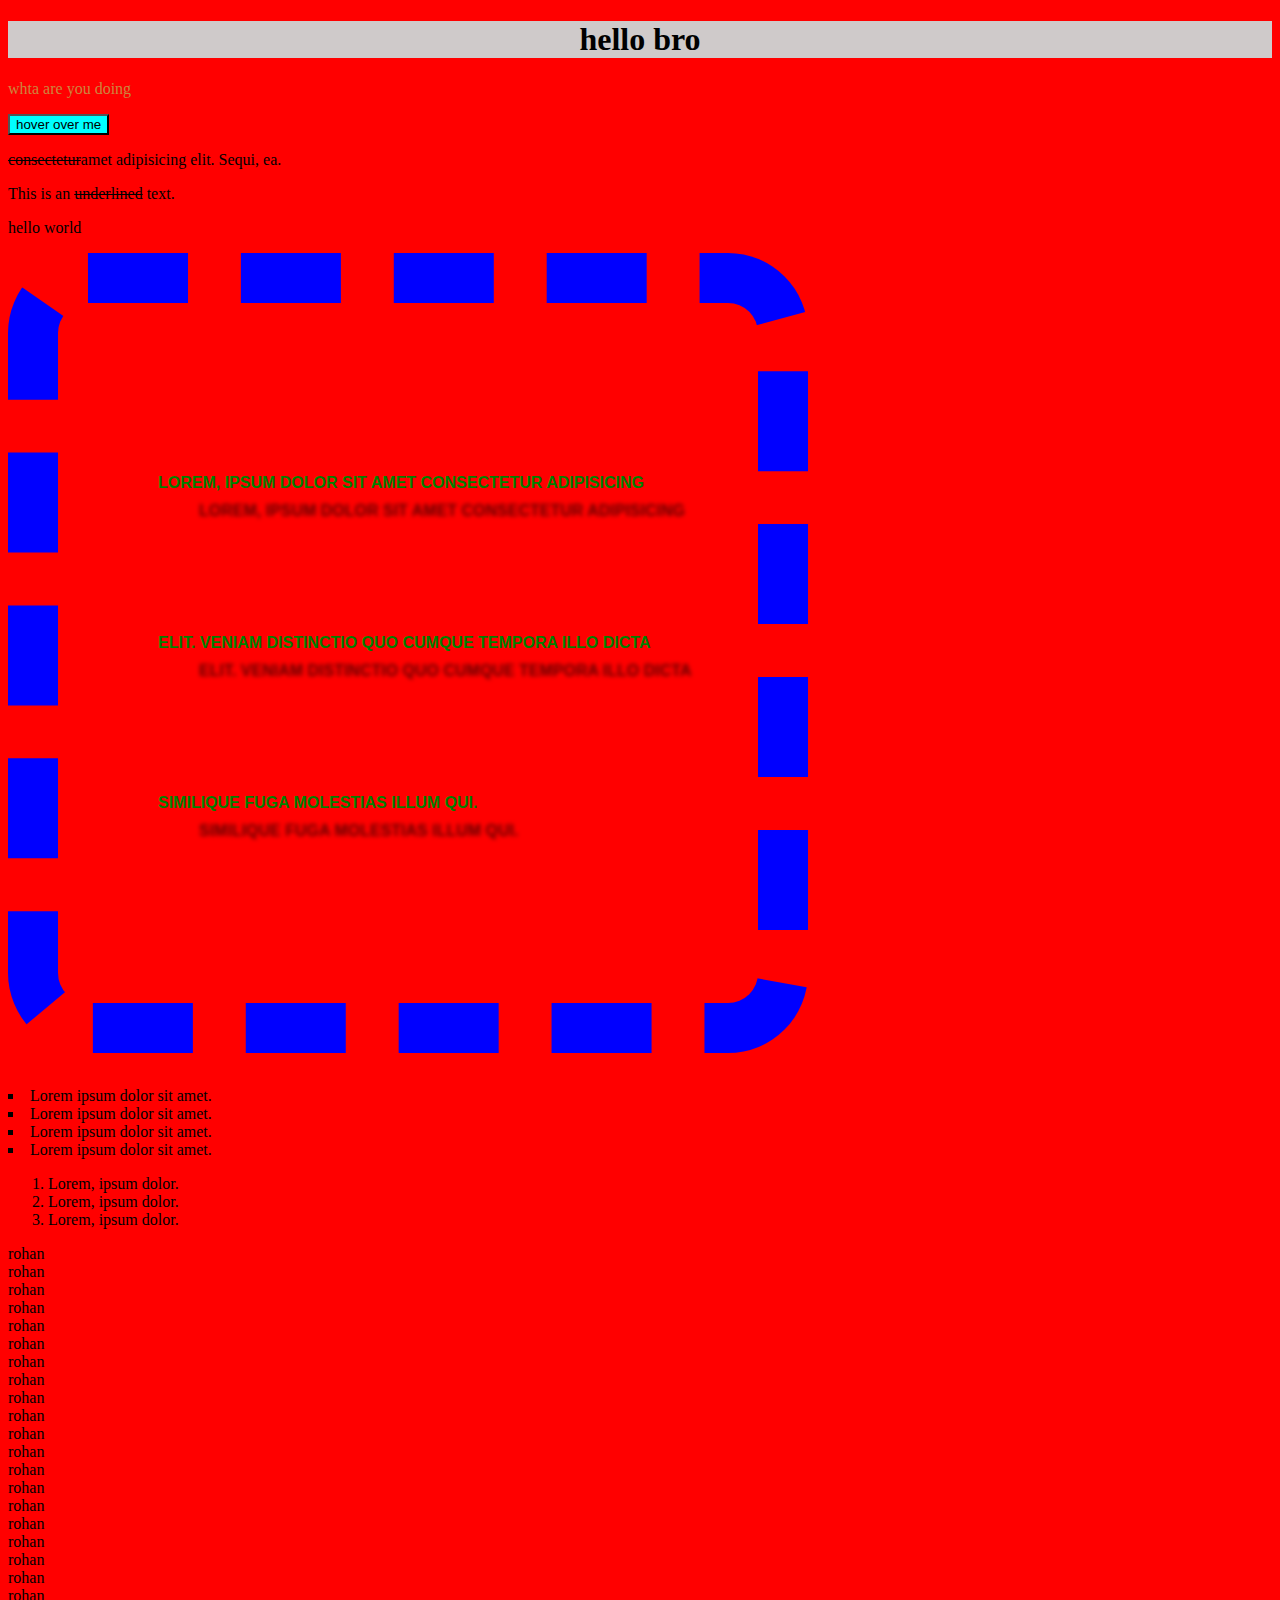
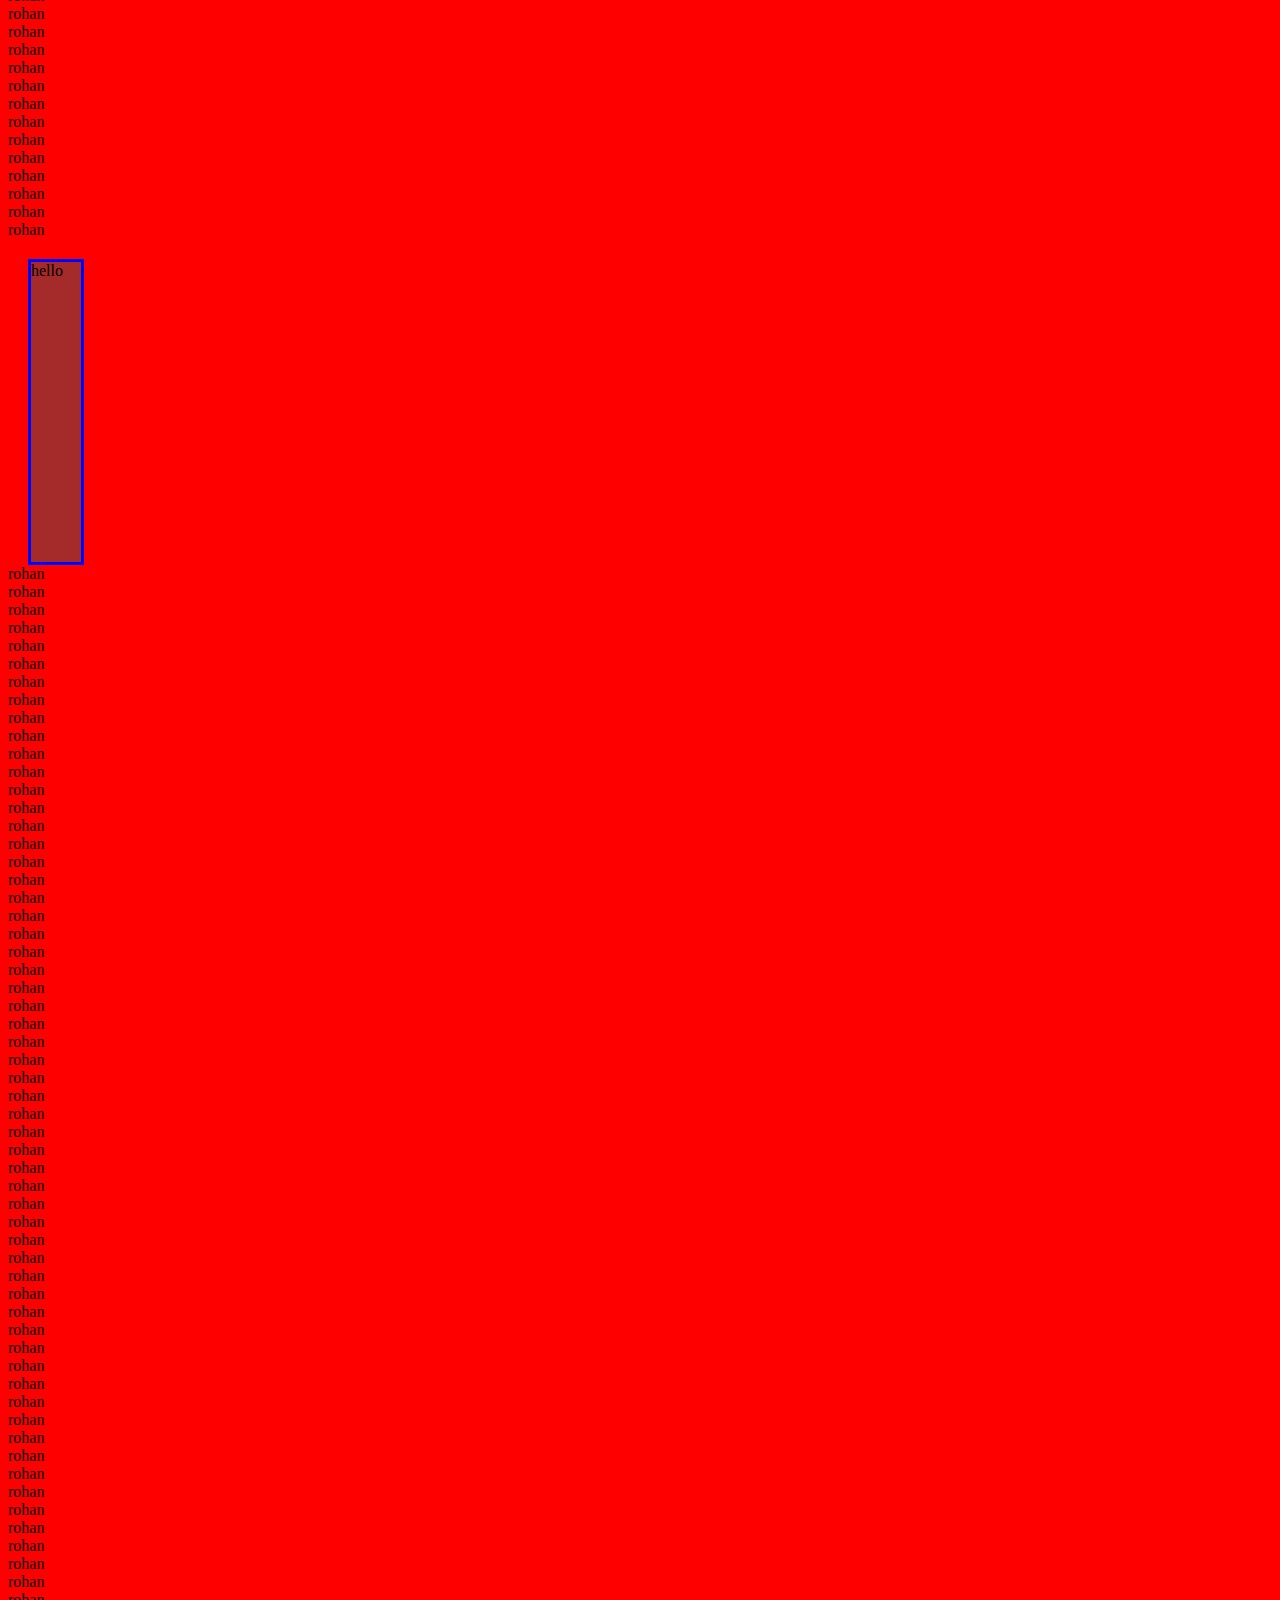
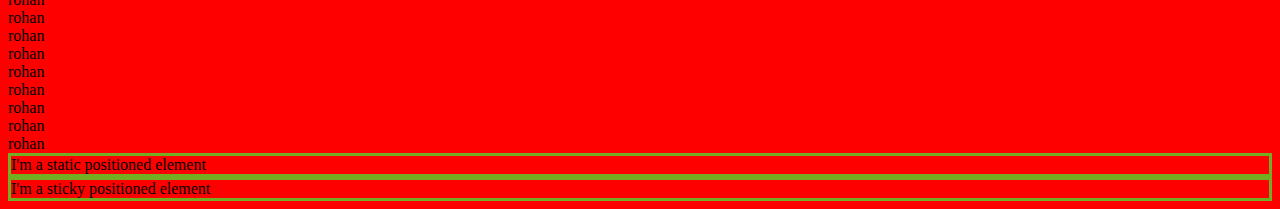
<file: index.html>
<!DOCTYPE html>
<html lang="en">
  <head>
    <link rel="stylesheet" href="style.css" />
  </head>
  <body>
    <!-- <h1 style="color: blue; text-align: center;" >hello good morning</h1> -->
    <h1>hello bro</h1>
    <p id="ui">whta are you doing</p>
    <a href="#"> <button>hover over me</button></a>
    <p clss="ashit"> <span class="underline">consectetur</span>amet  adipisicing elit. Sequi, ea.</p>
    <p class="example">This is an <span class="underline">underlined</span> text.</p>
    <p>hello world</p>
    <p id="porter">Lorem, ipsum dolor sit amet consectetur adipisicing elit. Veniam distinctio quo cumque tempora illo dicta similique fuga molestias illum qui.</p>
    <ul class="hello" >
      <li>Lorem ipsum dolor sit amet.</li>
      <li>Lorem ipsum dolor sit amet.</li>
      <li>Lorem ipsum dolor sit amet.</li>
      <li>Lorem ipsum dolor sit amet.</li>
    </ul>

    <ol class="bit">
      <li>Lorem, ipsum dolor.</li>
      <li>Lorem, ipsum dolor.</li>
      <li>Lorem, ipsum dolor.</li>
    </ol>
    <ui>
      <li>rohan</li>
      <li>rohan</li>
      <li>rohan</li>
      <li>rohan</li>
      <li>rohan</li>
      <li>rohan</li>
      <li>rohan</li>
      <li>rohan</li>
      <li>rohan</li>
      <li>rohan</li>
      <li>rohan</li>
      <li>rohan</li>
      <li>rohan</li>
      <li>rohan</li>
      <li>rohan</li>
      <li>rohan</li>
      <li>rohan</li>
      <li>rohan</li>
      <li>rohan</li>
      <li>rohan</li>
      <li>rohan</li>
      <li>rohan</li>
      <li>rohan</li>
      <li>rohan</li>
      <li>rohan</li>
      <li>rohan</li>
      <li>rohan</li>
      <li>rohan</li>
      <li>rohan</li>
      <li>rohan</li>
      <li>rohan</li>
      <li>rohan</li>
      <li>rohan</li>
    </ui>
  <div class="rim">hello</div>
  <ui>
    <li>rohan</li>
    <li>rohan</li>
    <li>rohan</li>
    <li>rohan</li>
    <li>rohan</li>
    <li>rohan</li>
    <li>rohan</li>
    <li>rohan</li>
    <li>rohan</li>
    <li>rohan</li>
    <li>rohan</li>
    <li>rohan</li>
    <li>rohan</li>
    <li>rohan</li>
    <li>rohan</li>
    <li>rohan</li>
    <li>rohan</li>
    <li>rohan</li>
    <li>rohan</li>
    <li>rohan</li>
    <li>rohan</li>
    <li>rohan</li>
    <li>rohan</li>
    <li>rohan</li>
    <li>rohan</li>
    <li>rohan</li>
    <li>rohan</li>
    <li>rohan</li>
    <li>rohan</li>
    <li>rohan</li>
    <li>rohan</li>
    <li>rohan</li>
    <li>rohan</li>
  </ui>
  <ui>
    <li>rohan</li>
    <li>rohan</li>
    <li>rohan</li>
    <li>rohan</li>
    <li>rohan</li>
    <li>rohan</li>
    <li>rohan</li>
    <li>rohan</li>
    <li>rohan</li>
    <li>rohan</li>
    <li>rohan</li>
    <li>rohan</li>
    <li>rohan</li>
    <li>rohan</li>
    <li>rohan</li>
    <li>rohan</li>
    <li>rohan</li>
    <li>rohan</li>
    <li>rohan</li>
    <li>rohan</li>
    <li>rohan</li>
    <li>rohan</li>
    <li>rohan</li>
    <li>rohan</li>
    <li>rohan</li>
    <li>rohan</li>
    <li>rohan</li>
    <li>rohan</li>
    <li>rohan</li>
    <li>rohan</li>
    <li>rohan</li>
    <li>rohan</li>
    <li>rohan</li>
  </ui>
  <div class="static">I'm a static positioned element</div>
  <div class="sticky">I'm a sticky positioned element</div>

  </body>
</html>
</file>
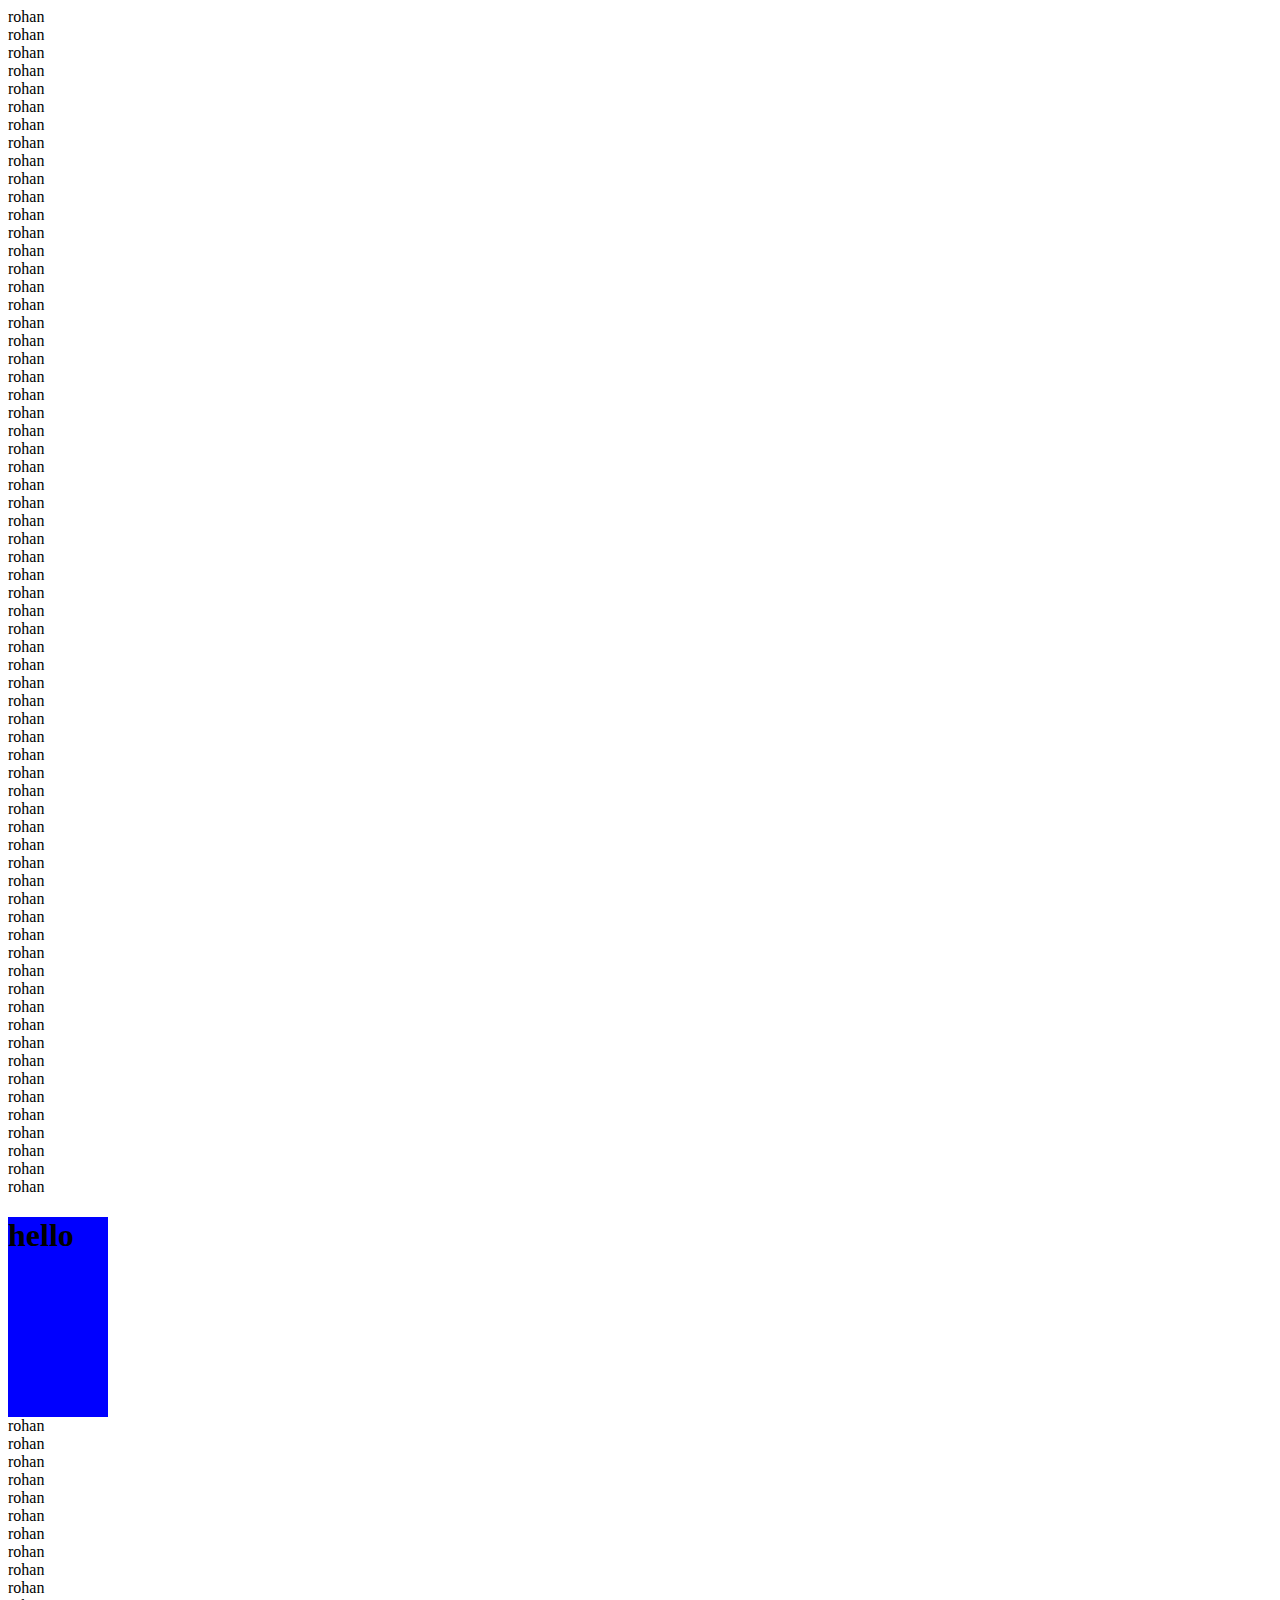
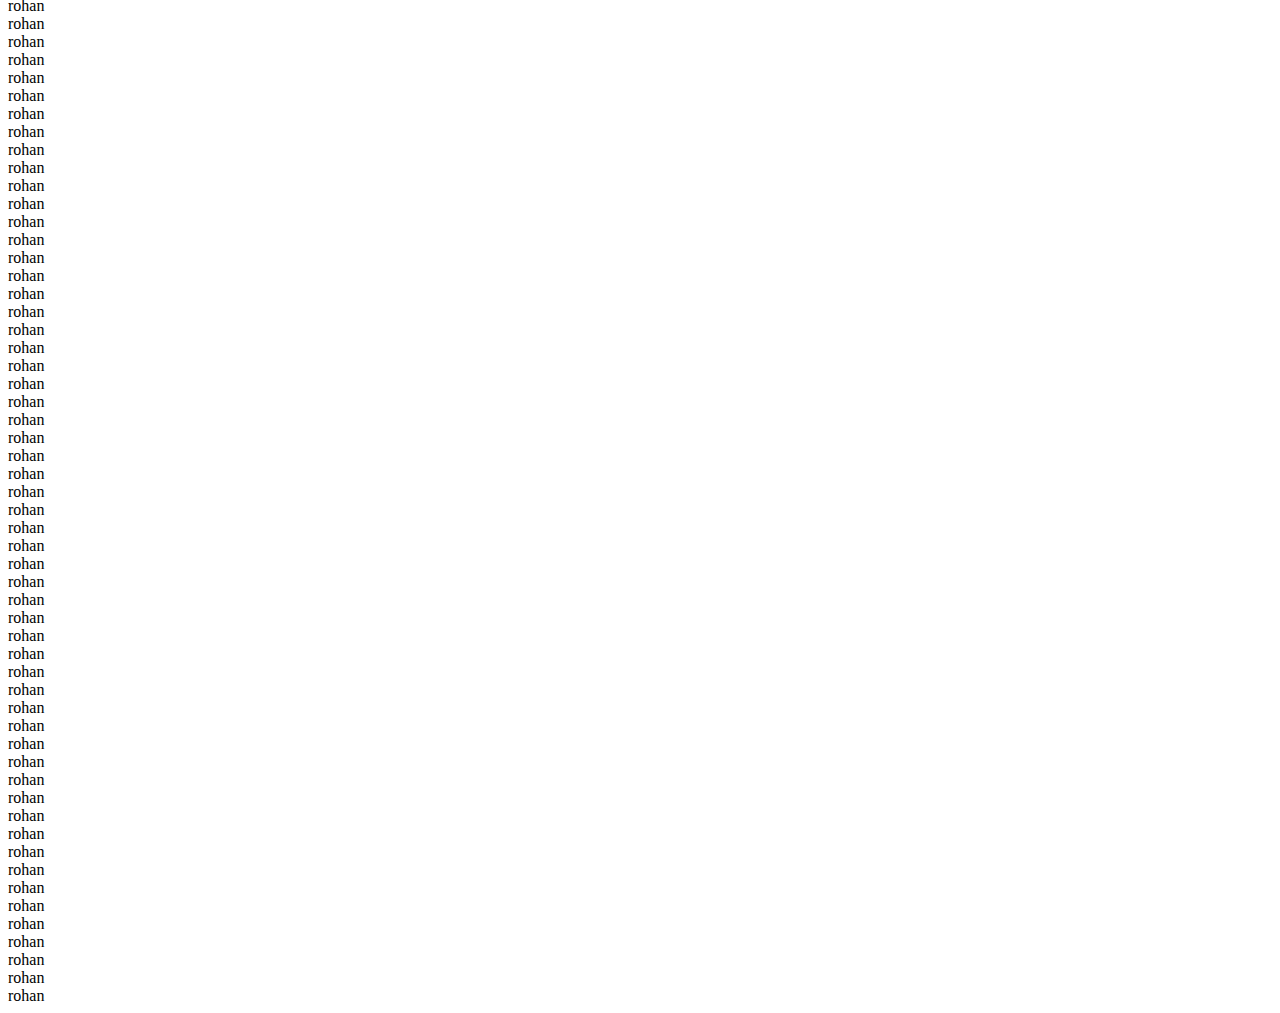
<file: new revision/h1.html>
<!DOCTYPE html>
<html lang="en">
<head>
    <link rel="stylesheet" href="new.css"/>
    <title>Document</title>
</head>
<body>
    <div>
        <ui>
            <li>rohan</li>
            <li>rohan</li>
            <li>rohan</li>
            <li>rohan</li>
            <li>rohan</li>
            <li>rohan</li>
            <li>rohan</li>
            <li>rohan</li>
            <li>rohan</li>
            <li>rohan</li>
            <li>rohan</li>
            <li>rohan</li>
            <li>rohan</li>
            <li>rohan</li>
            <li>rohan</li>
            <li>rohan</li>
            <li>rohan</li>
            <li>rohan</li>
            <li>rohan</li>
            <li>rohan</li>
            <li>rohan</li>
            <li>rohan</li>
            <li>rohan</li>
            <li>rohan</li>
            <li>rohan</li>
            <li>rohan</li>
            <li>rohan</li>
            <li>rohan</li>
            <li>rohan</li>
            <li>rohan</li>
            <li>rohan</li>
            <li>rohan</li>
            <li>rohan</li>
          </ui>
          </div>
          <div>
        <ui>
          <li>rohan</li>
          <li>rohan</li>
          <li>rohan</li>
          <li>rohan</li>
          <li>rohan</li>
          <li>rohan</li>
          <li>rohan</li>
          <li>rohan</li>
          <li>rohan</li>
          <li>rohan</li>
          <li>rohan</li>
          <li>rohan</li>
          <li>rohan</li>
          <li>rohan</li>
          <li>rohan</li>
          <li>rohan</li>
          <li>rohan</li>
          <li>rohan</li>
          <li>rohan</li>
          <li>rohan</li>
          <li>rohan</li>
          <li>rohan</li>
          <li>rohan</li>
          <li>rohan</li>
          <li>rohan</li>
          <li>rohan</li>
          <li>rohan</li>
          <li>rohan</li>
          <li>rohan</li>
          <li>rohan</li>
          <li>rohan</li>
          <li>rohan</li>
          <li>rohan</li>
        </ui>
    </div>
        <div class="mor">
            <h1 >hello</h1>
    
        </div>
        <div>
        <ui>
          <li>rohan</li>
          <li>rohan</li>
          <li>rohan</li>
          <li>rohan</li>
          <li>rohan</li>
          <li>rohan</li>
          <li>rohan</li>
          <li>rohan</li>
          <li>rohan</li>
          <li>rohan</li>
          <li>rohan</li>
          <li>rohan</li>
          <li>rohan</li>
          <li>rohan</li>
          <li>rohan</li>
          <li>rohan</li>
          <li>rohan</li>
          <li>rohan</li>
          <li>rohan</li>
          <li>rohan</li>
          <li>rohan</li>
          <li>rohan</li>
          <li>rohan</li>
          <li>rohan</li>
          <li>rohan</li>
          <li>rohan</li>
          <li>rohan</li>
          <li>rohan</li>
          <li>rohan</li>
          <li>rohan</li>
          <li>rohan</li>
          <li>rohan</li>
          <li>rohan</li>
        </ui>
    </div>
    <div>
        <ui>
          <li>rohan</li>
          <li>rohan</li>
          <li>rohan</li>
          <li>rohan</li>
          <li>rohan</li>
          <li>rohan</li>
          <li>rohan</li>
          <li>rohan</li>
          <li>rohan</li>
          <li>rohan</li>
          <li>rohan</li>
          <li>rohan</li>
          <li>rohan</li>
          <li>rohan</li>
          <li>rohan</li>
          <li>rohan</li>
          <li>rohan</li>
          <li>rohan</li>
          <li>rohan</li>
          <li>rohan</li>
          <li>rohan</li>
          <li>rohan</li>
          <li>rohan</li>
          <li>rohan</li>
          <li>rohan</li>
          <li>rohan</li>
          <li>rohan</li>
          <li>rohan</li>
          <li>rohan</li>
          <li>rohan</li>
          <li>rohan</li>
          <li>rohan</li>
          <li>rohan</li>
        </ui>
    </div>
</body>
</html>
</file>
<file: style.css>
h1{
    background-color: rgb(207, 202, 202);
    text-align: center;

    
}

*{
    background-color:red
}

a:hover{
    color: black;
}

button{
    text-decoration:dotted ;
    background-color: aqua;
}

.ashit::first-letter{
    content: "important";
    color:greenyellow;

}

#ui{
    color:peru;
}

.underline {
    text-decoration:line-through;
  }

  #porter {
   text-transform: uppercase;
   line-height:10;
   text-shadow: 41px 28px 4px rgba(0,0,0,0.6); 
   font-weight: 900;
   color:green;
   font-family: Arial, Helvetica, sans-serif;
   height: 500px;
   width: 500px;
   padding: 100px ;
   background-image: url(https://images.unsplash.com/photo-1689450026712-5d700960c49a?ixlib=rb-4.0.3&ixid=M3wxMjA3fDB8MHx0b3BpYy1mZWVkfDF8NnNNVmpUTFNrZVF8fGVufDB8fHx8fA%3D%3D&auto=format&fit=crop&w=500&q=60);
   background-position: center;  
   background-size: contain;
   border:50px dashed blue;
   background-repeat: repeat-y;
   border-radius: 10%;

   
}

.hello {
    list-style-type: square;
    list-style-position: inside;
    /* list-style-image: url(https://encrypted-tbn0.gstatic.com/images?q=tbn:ANd9GcSMMrW9CJkBUuNTfUGNVv_6BaWPfo2veWixgSM6ML0Sow&s); */
}

.hello {
    display: inline;
}

.block-element {
    display: block;
    background-color: lightblue;
    padding: 10px;
  }

  .rim{
    height:300px;
    width: 50px;
    background-color: brown;
    margin-top: 20px;
    border:3px solid blue;
    position: sticky;
    margin-left: 20px;
  }

  .static {
    position: static;
    border: 3px solid #73AD21;
}

.sticky {
    position: sticky;
    left: 50px;
    border: 3px solid #73AD21;
}
</file>
<file: new revision/new.css>
.mor{
    background-color: blue;
    width: 100px;
    height: 200px;
    position:sticky;
    top: 50px;

}
</file>
